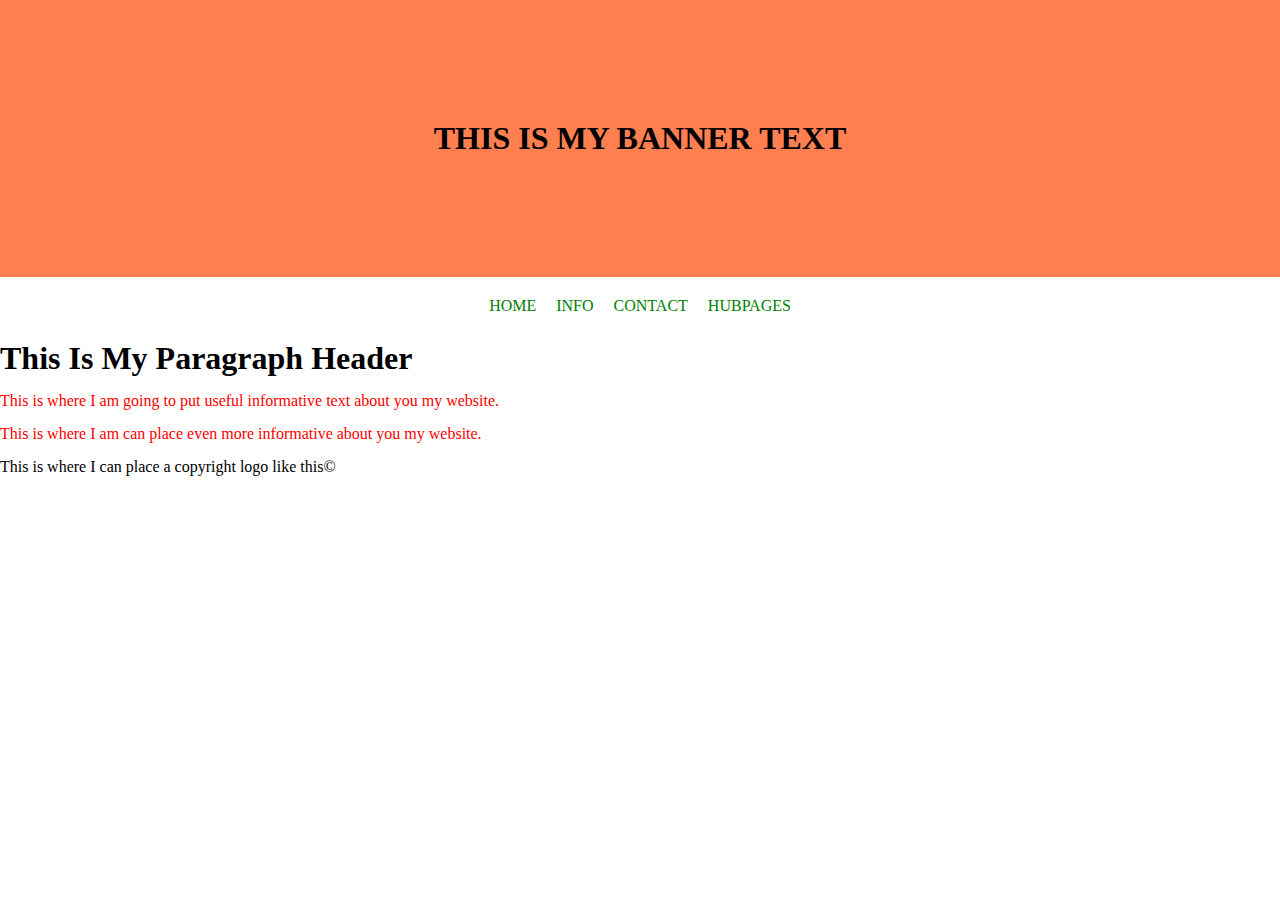
<file: index.html>
<!DOCTYPE html>
<html lang="en">
<head>
    <meta charset="UTF-8">
    <meta http-equiv="X-UA-Compatible" content="IE=edge">
    <meta name="viewport" content="width=device-width, initial-scale=1.0">
    <link rel="stylesheet" href="assets/css/style.css">
    <title>Document</title>
</head>
<body>
    <div class="container">
        <div class="header">
            <h1>THIS IS MY BANNER TEXT</h1>
        </div>
    </div>
        
    <div class="middle">
        <a href="#">HOME</a>
        <a href="#">INFO</a>
        <a href="#">CONTACT</a>
        <a href="#">HUBPAGES</a>
    </div>

    <div class="down">
        <h1>This Is My Paragraph Header</h1>
        <p>This is where I am going to put useful informative text about you my website.</p>
        <p>This is where I am can place even more informative about you my website.</p>
        <span>This is where I can place a copyright logo like this&#169;</span>

    </div>
        
    
</body>
</html>
</file>
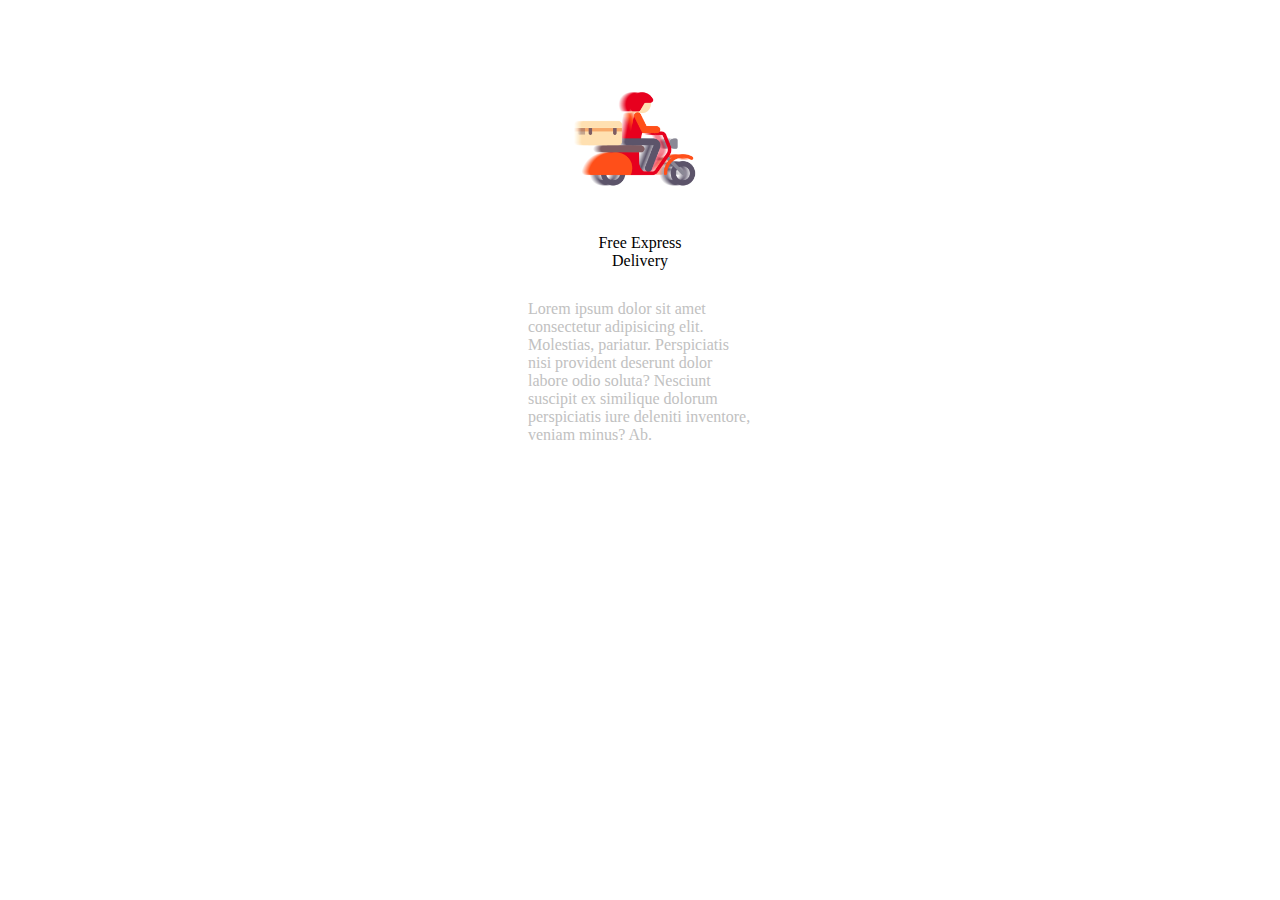
<file: about.html>
<!DOCTYPE html>
<html lang="en">
<head>
    <meta charset="UTF-8">
    <meta http-equiv="X-UA-Compatible" content="IE=edge">
    <meta name="viewport" content="width=device-width, initial-scale=1.0">
    <link rel="stylesheet" href="assets/css/about.css">
    <title>Document</title>
</head>
<body>
    <div class="container">
        <div class="header">
            <img src="./img/cargo.png" alt="">
        </div>

    <div class="middle">
        <p>Free Express</p>
    </div>    

    <div class="middle1">
        <p>Delivery</p>
    </div>

    <div class="down">
        <p>Lorem ipsum dolor sit amet consectetur adipisicing elit. Molestias, pariatur. Perspiciatis nisi provident deserunt dolor labore odio soluta? Nesciunt suscipit ex similique dolorum perspiciatis iure deleniti inventore, veniam minus? Ab.</p>
    </div>

    </div>
</body>
</html>
</file>
<file: assets/css/style.css>
*{
    margin: 0%;
    text-decoration: none;
}

.header{
    display: flex;
    background-color: coral;
    padding: 120px;
    justify-content: center;
}

.middle{
    display: flex;
    padding-top: 20px;
    justify-content: center;
    gap: 20px;
}

.middle a{
    color: green;
}

.down h1{
    padding-top: 25px;
}

.down p{
    padding-top: 15px;
    color: red;
}

.down span{
    display: flex;
    padding-top: 15px;
}
</file>
<file: assets/css/about.css>
*{
    margin: 0%;
    text-decoration: none;
}

.header{
    display: flex;
    justify-content: center;
    padding-top: 5%;
}

.header img{
    width: 150px;
}

.middle{
    display: flex;
    justify-content: center;
    padding-top: 20px;
}

.middle1{
    display: flex;
    justify-content: center;
}

.down{
    display: flex;
    justify-content: center;
}

.down p{
    width: 17.5%;
    color: #c1c1c1;
    padding-top: 30px;
}
</file>
